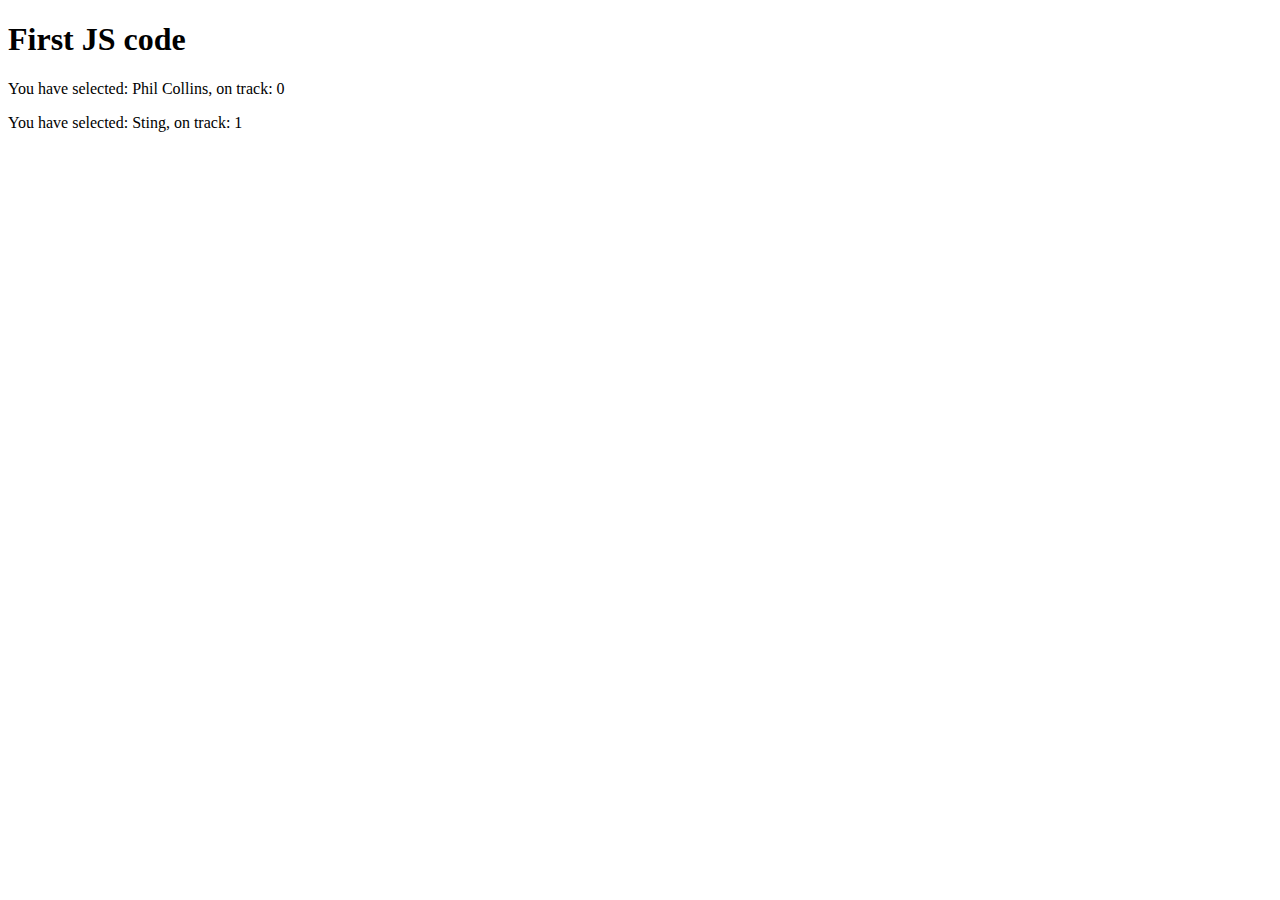
<file: firstJS.html>
<!DOCTYPE html>
<html lang="en">
<head>
    <meta charset="UTF-8">
    <meta http-equiv="X-UA-Compatible" content="IE=edge">
    <meta name="viewport" content="width=device-width, initial-scale=1.0">
    <title>First JS Code</title>
    <style>
        /*Here is the CSS section*/
    </style>
</head>
<body>
    <h1>First JS code</h1>
    <script src="jsScript.js">

        alert("Hello world Cohort 32!");

        //---------this is the html code------//

        // this will the place that i can use a programming language
        // alert("hi this is my first command");
        //console.log("my first message send to the console");
        //console.error("service is not present");
        //console.warn("no this is not the service");
    </script>
</body>
</html>
</file>
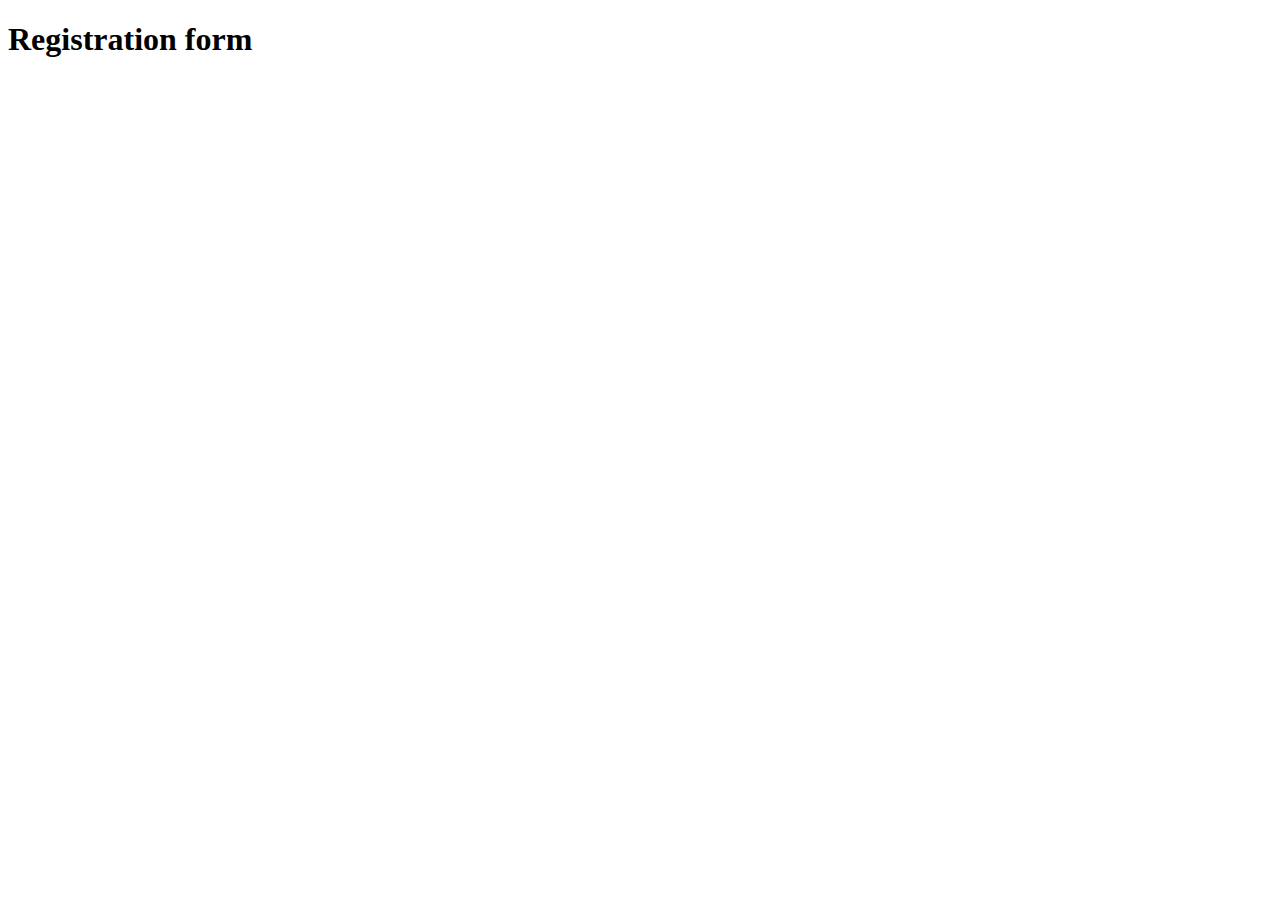
<file: forms.html>
<!DOCTYPE html>
<html lang="en">
<head>
    <meta charset="UTF-8">
    <meta http-equiv="X-UA-Compatible" content="IE=edge">
    <meta name="viewport" content="width=device-width, initial-scale=1.0">
    <title>Document</title>
</head>
<main>
<h1>Registration form</h1>
</main>
<form>
    <div class="field">
    
    </div>

</form>

</html>
</file>
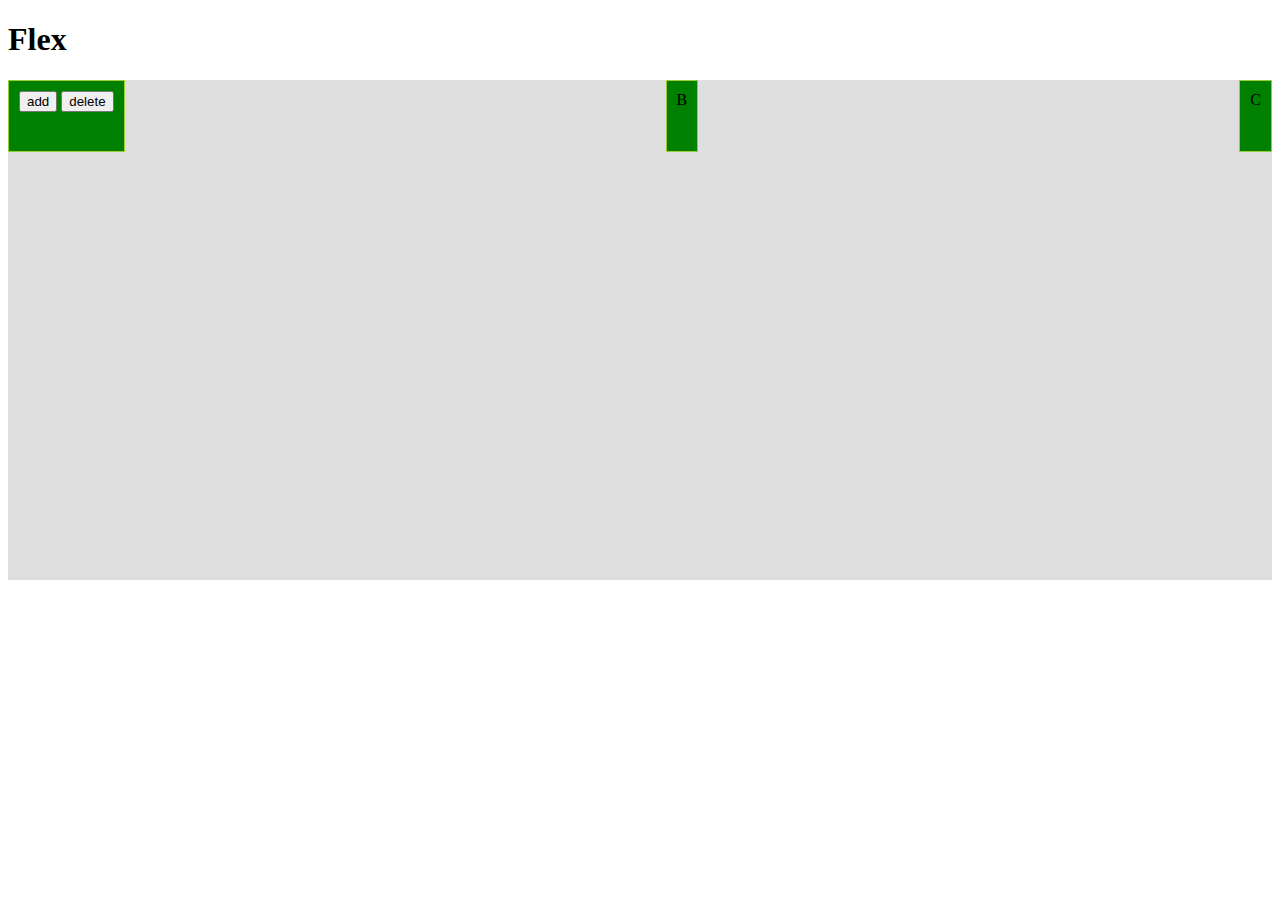
<file: practice.html>
<!DOCTYPE html>
<html lang="en">
<head>
    <meta charset="UTF-8">
    <meta http-equiv="X-UA-Compatible" content="IE=edge">
    <meta name="viewport" content="width=device-width, initial-scale=1.0">
    <link rel="stylesheet" href="practice.css">
    <title>Document</title>
</head>
<body>
    
    <h1>Flex</h1>
    <div class="flex-container">
        <div class="flex-element">
            <button>add</button>
            <button>delete</button>
        </div>
        <div class="flex-element">
            B 
        </div>
        <div class="flex-element">
            C
        </div>

    </div>

</body>
</html>
</file>
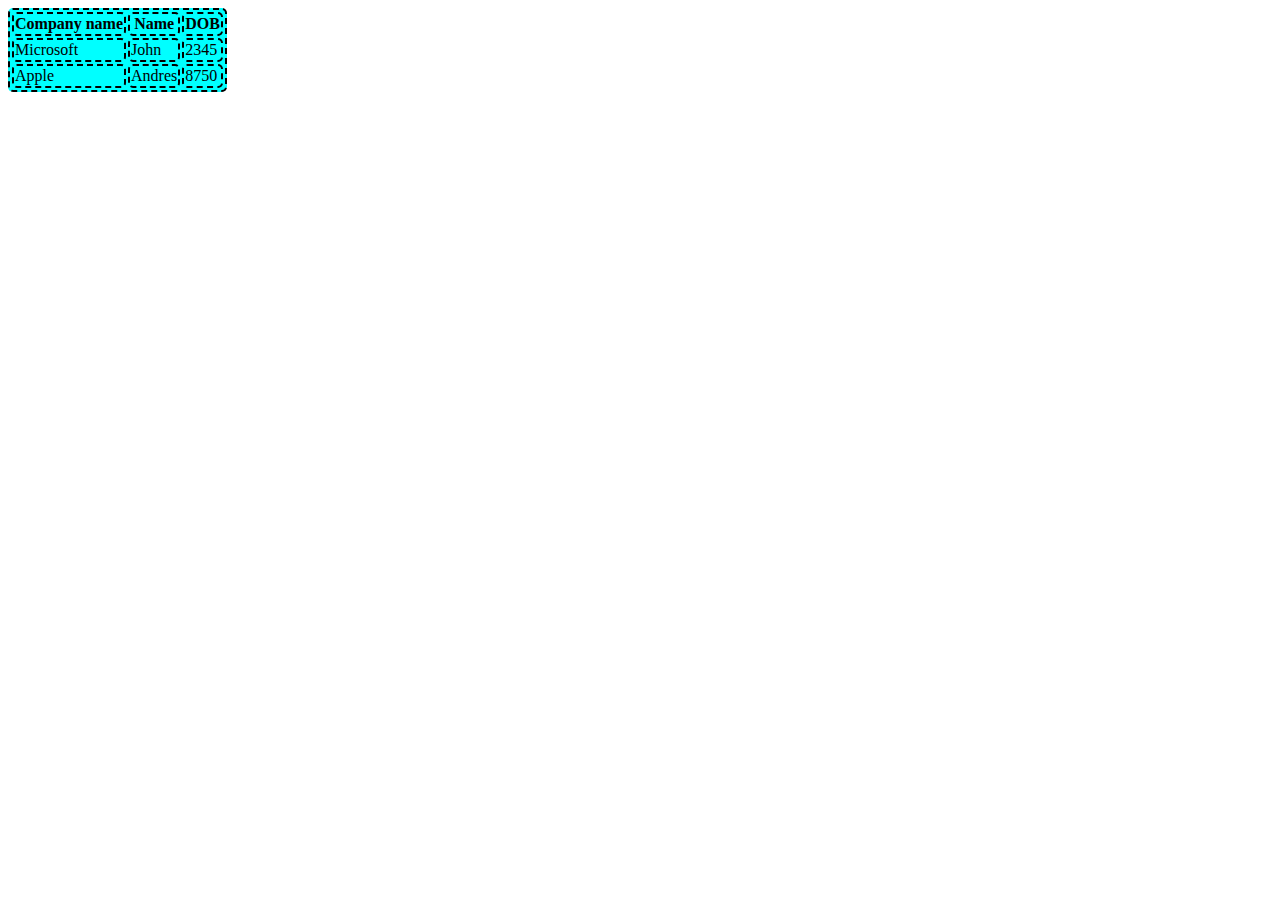
<file: tables.html>
<!DOCTYPE html>
<html lang="en">
<head>
    <meta charset="UTF-8">
    <meta http-equiv="X-UA-Compatible" content="IE=edge">
    <meta name="viewport" content="width=device-width, initial-scale=1.0">
    <title>Document</title>
</head>
<body>
    
</body>
</html>

<style>
table, th, td{
    border: 2px dashed black; 
    background-color: aqua;
    border-radius: 5px;
}
</style>

<table>
    <tr>
        <th>Company name</th> <th> Name </th> <th>DOB</th>
    </tr>
    <tr>
        <td>Microsoft</td> <td>John</td> <td>2345</td>    
    </tr>
    <tr>
        <td>Apple</td> <td>Andres</td>  <td>8750</td>  
    </tr>

</table>
</file>
<file: practice.css>
/*flex*/
.flex-container{
    display: flex;
    flex-direction: row;
    justify-content: space-between;
    align-items: top;
    height: 500px;
    background-color: #dedede;
}
.flex-element{
    background-color: green;
    border: 1px solid yellowgreen;
    padding: 10px;
    height: 50px;
}
.flex-second-level{
    display: flex;
    flex-direction: column;
    justify-content: space-between;
}
</file>
